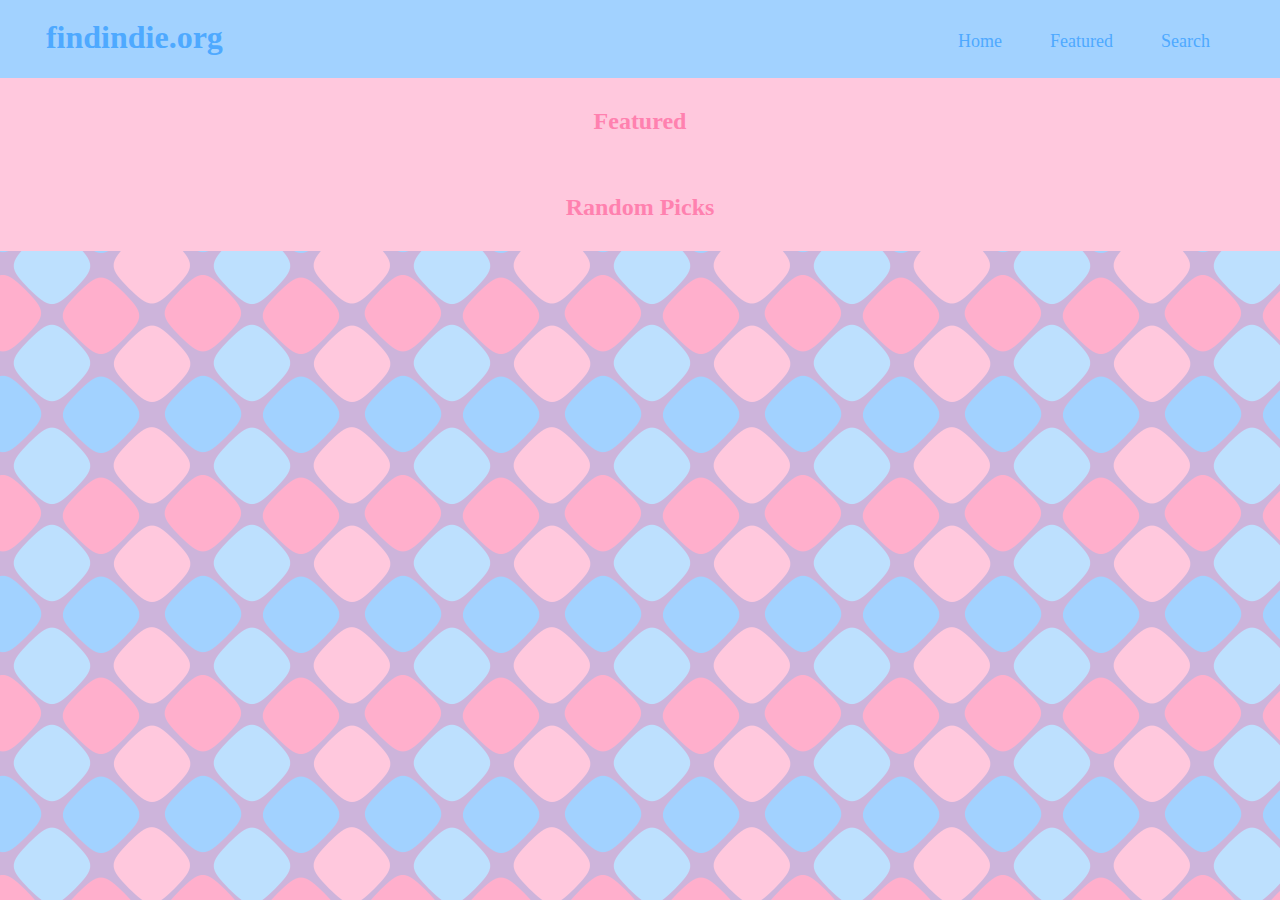
<file: index.html>
<!doctype html>
<html lang="en">
    <head>
        <meta charset="utf-8">
	    <meta name="viewport" content="width=device-width, initial-scale=1.0">
        <title>Find Indie!</title>
        <link rel="stylesheet" href="styles.css">
    </head>
    <body>
        <header class="header">
            <h1>findindie.org</h1>
            <div class="nav">
                <a>Home</a>
                <a>Featured</a>
                <a>Search</a>
            </div>
        </header>
        <div class="content">
            <h2>Featured</h2>
        </div>
        <div class="content">
            <h2>Random Picks</h2>
        </div>
    </body>
</html>
</file>
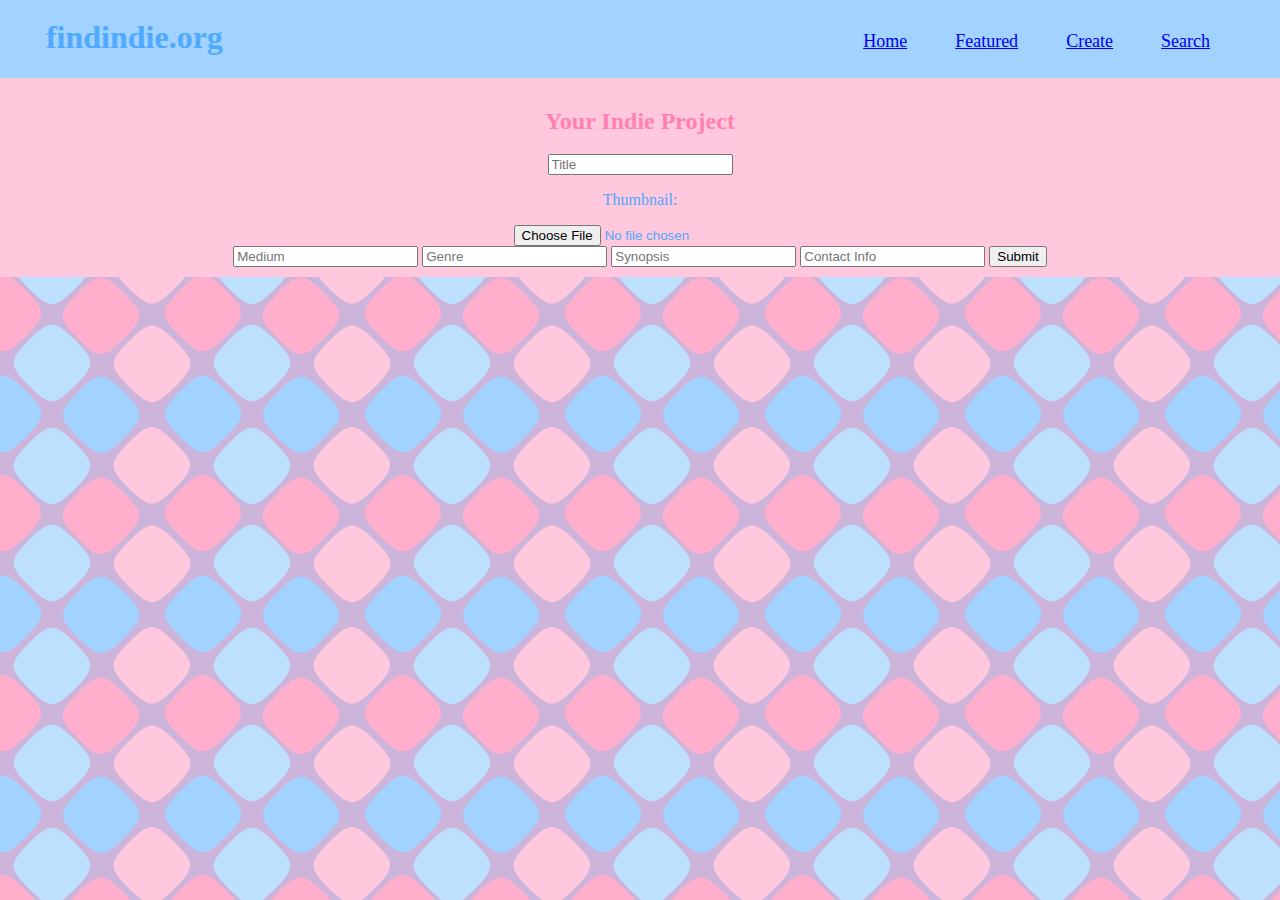
<file: create.html>
<!doctype html>
<html lang="en">
    <head>
        <meta charset="utf-8">
	    <meta name="viewport" content="width=device-width, initial-scale=1.0">
        <title>Find Indie!</title>
        <link rel="stylesheet" href="styles.css">
    </head>
    <body>
        <header class="header">
            <h1>findindie.org</h1>
            <div class="nav">
                <a href="index.html">Home</a>
                <a href="featured.html">Featured</a>
                <a href="create.html">Create</a>
                <a href="search.html">Search</a>
            </div>
        </header>
        <div class="content">
            <h2>Your Indie Project</h2>
            <div class="form">
                <form action="/action_page.php">
                    <input type="text" placeholder="Title" class="text">
                    <div>
                        <p>Thumbnail:</p>
                        <input type="file" id="myFile" name="filename">
                    </div>
                    <input type="text" placeholder="Medium" class="text">
                    <input type="text" placeholder="Genre" class="text">
                    <input type="text" placeholder="Synopsis" class="text">
                    <input type="text" placeholder="Contact Info" class="text">
                    <input type="submit" class="button">
                </form>
            </div>
        </div>
    </body>

</html>
</file>
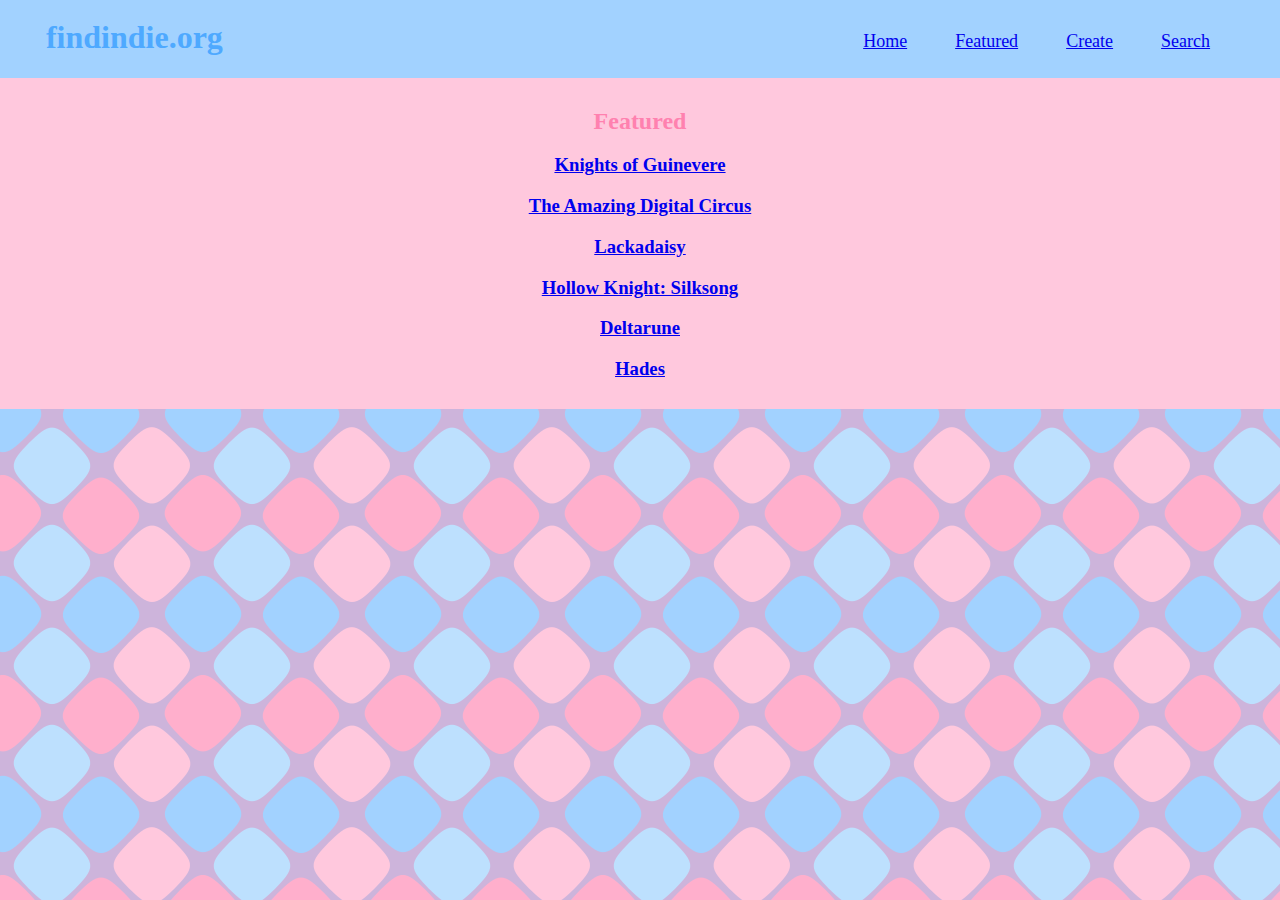
<file: featured.html>
<!doctype html>
<html lang="en">
    <head>
        <meta charset="utf-8">
	    <meta name="viewport" content="width=device-width, initial-scale=1.0">
        <title>Find Indie!</title>
        <link rel="stylesheet" href="styles.css">
    </head>
    <body>
        <header class="header">
            <h1>findindie.org</h1>
            <div class="nav">
                <a href="index.html">Home</a>
                <a href="featured.html">Featured</a>
                <a href="create.html">Create</a>
                <a href="search.html">Search</a>
            </div>
        </header>
        <div class="content">
            <h2>Featured</h2>
            <div class="featured">
                <a href="pages/kog.html">
                    <h3>Knights of Guinevere</h3>
                </a>
                <a href="pages/tadc.html">
                    <h3>The Amazing Digital Circus</h3>
                </a>
                <a href="pages/lackadaisy.html">
                    <h3>Lackadaisy</h3>
                </a>
                <a href="pages/hkss.html">
                    <h3>Hollow Knight: Silksong</h3>
                </a>
                <a href="pages/deltarune.html">
                    <h3>Deltarune</h3>
                </a>
                <a href="pages/hades.html">
                    <h3>Hades</h3>
                </a>
            </div>
        </div>
    </body>

</html>
</file>
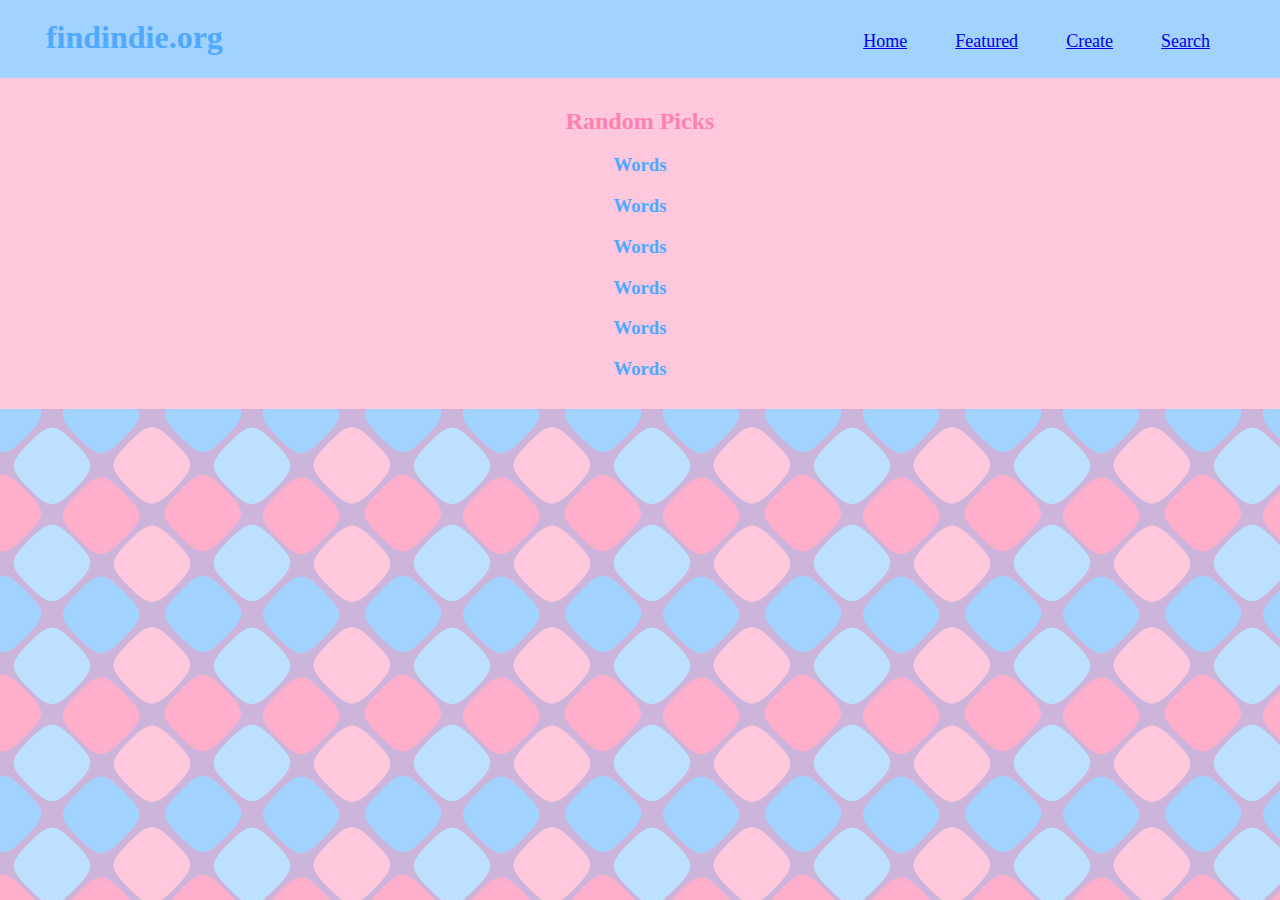
<file: search.html>
<!doctype html>
<html lang="en">
    <head>
        <meta charset="utf-8">
	    <meta name="viewport" content="width=device-width, initial-scale=1.0">
        <title>Find Indie!</title>
        <link rel="stylesheet" href="styles.css">
    </head>
    <body>
        <header class="header">
            <h1>findindie.org</h1>
            <div class="nav">
                <a href="index.html">Home</a>
                <a href="featured.html">Featured</a>
                <a href="create.html">Create</a>
                <a href="search.html">Search</a>
            </div>
        </header>
        <div class="content">
            <h2>Random Picks</h2>
            <div class="random">
                <div>
                    <h3>Words</h3>
                </div>
                <div>
                    <h3>Words</h3>
                </div>
                <div>
                    <h3>Words</h3>
                </div>
                <div>
                    <h3>Words</h3>
                </div>
                <div>
                    <h3>Words</h3>
                </div>
                <div>
                    <h3>Words</h3>
                </div>
            </div>
        </div>
    </body>

</html>
</file>
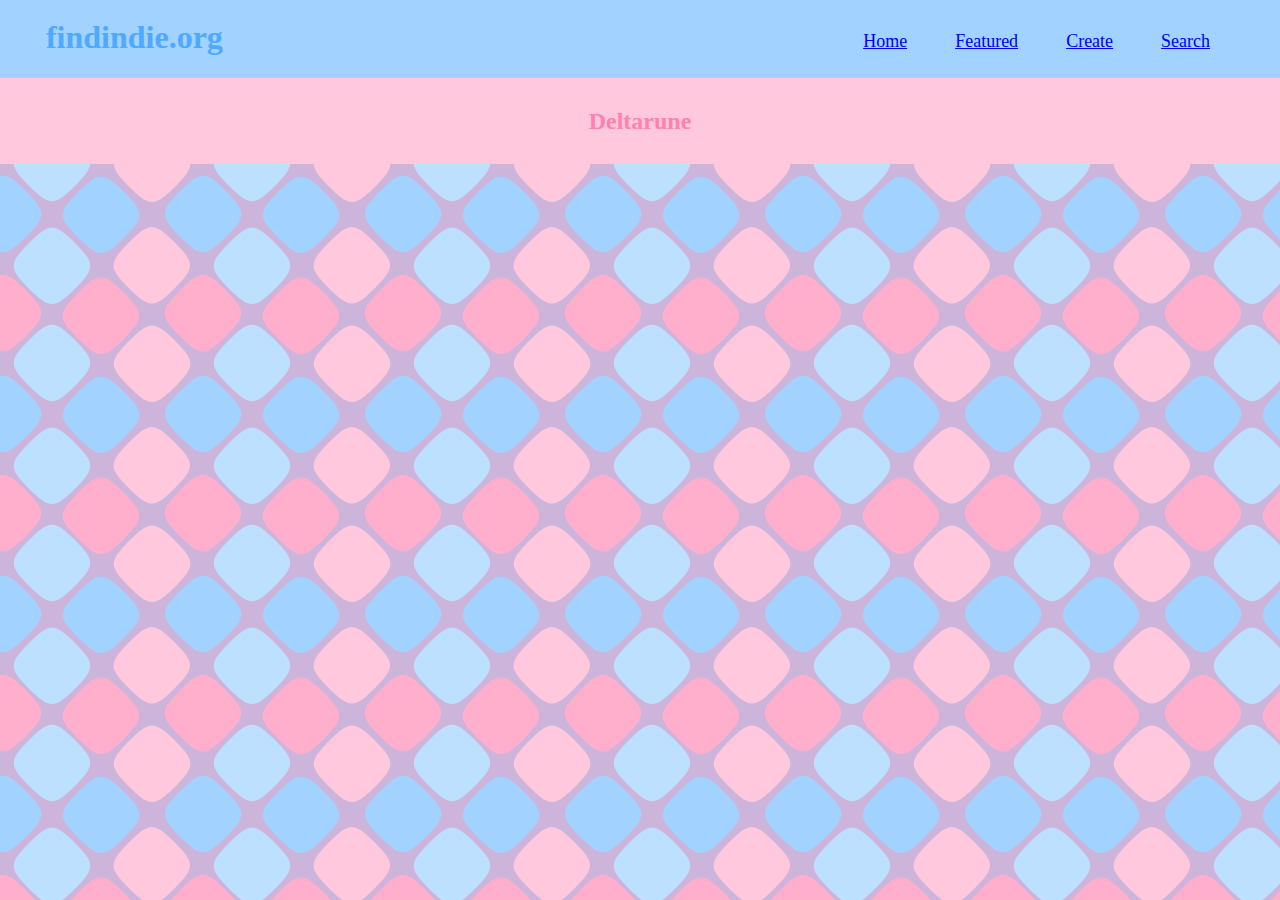
<file: pages/deltarune.html>
<!doctype html>
<html lang="en">
    <head>
        <meta charset="utf-8">
	    <meta name="viewport" content="width=device-width, initial-scale=1.0">
        <title>Find Indie!</title>
        <link rel="stylesheet" href="../styles.css">
    </head>
    <body>
        <header class="header">
            <h1>findindie.org</h1>
            <div class="nav">
                <a href="../index.html">Home</a>
                <a href="../featured.html">Featured</a>
                <a href="../create.html">Create</a>
                <a href="../search.html">Search</a>
            </div>
        </header>
        <div class="content">
            <h2>Deltarune</h2>
        </div>
    </body>
</html>
</file>
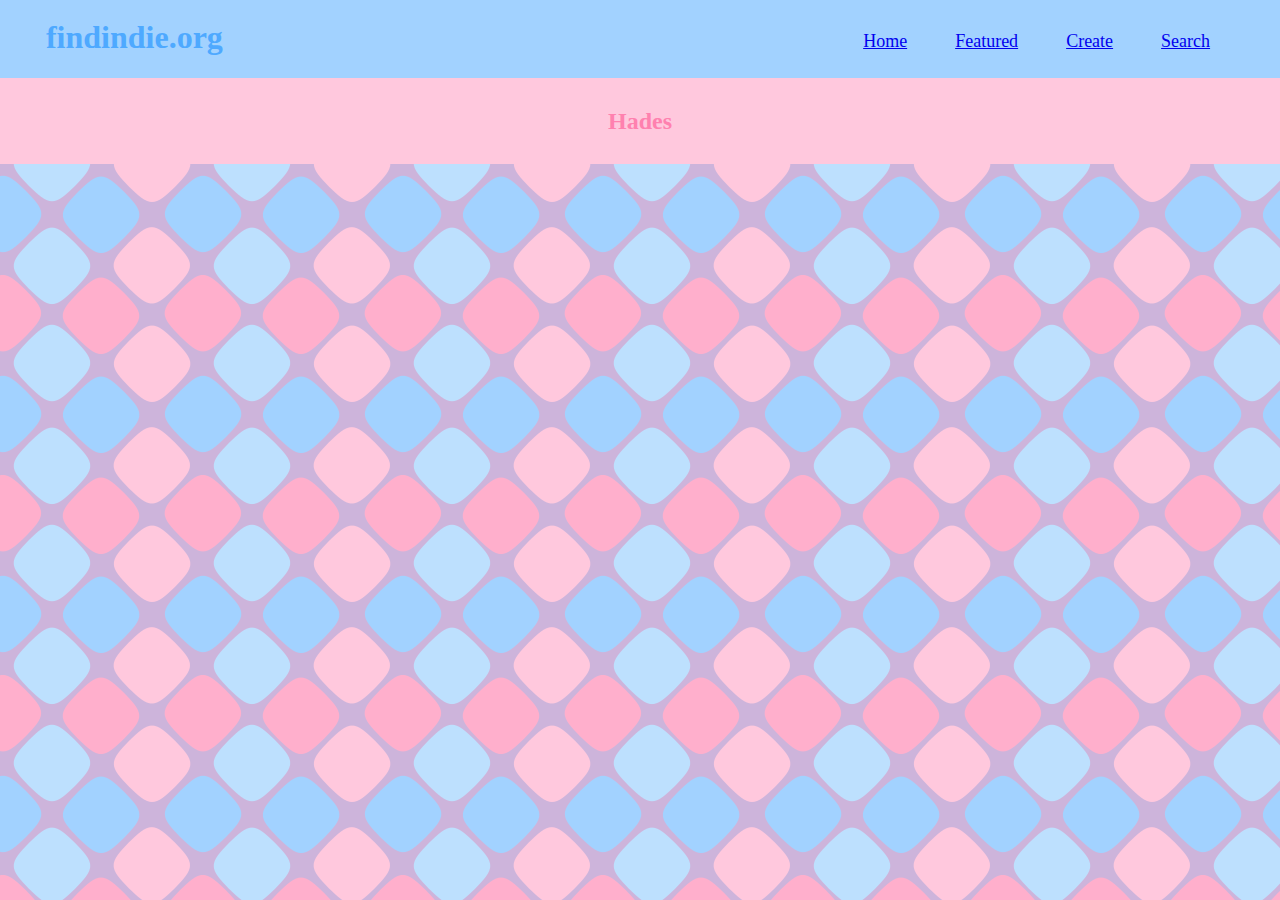
<file: pages/hades.html>
<!doctype html>
<html lang="en">
    <head>
        <meta charset="utf-8">
	    <meta name="viewport" content="width=device-width, initial-scale=1.0">
        <title>Find Indie!</title>
        <link rel="stylesheet" href="../styles.css">
    </head>
    <body>
        <header class="header">
            <h1>findindie.org</h1>
            <div class="nav">
                <a href="../index.html">Home</a>
                <a href="../featured.html">Featured</a>
                <a href="../create.html">Create</a>
                <a href="../search.html">Search</a>
            </div>
        </header>
        <div class="content">
            <h2>Hades</h2>
        </div>
    </body>
</html>
</file>
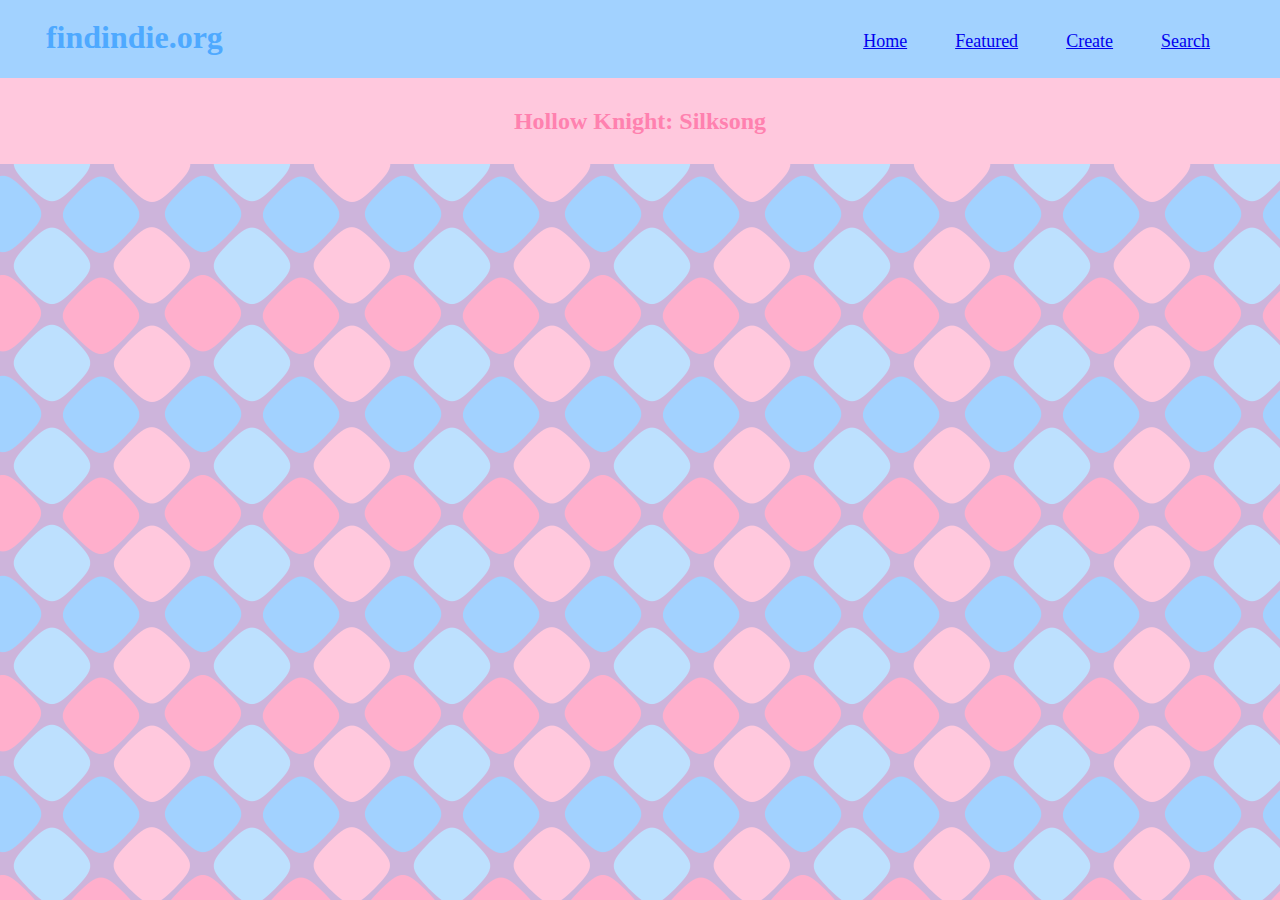
<file: pages/hkss.html>
<!doctype html>
<html lang="en">
    <head>
        <meta charset="utf-8">
	    <meta name="viewport" content="width=device-width, initial-scale=1.0">
        <title>Find Indie!</title>
        <link rel="stylesheet" href="../styles.css">
    </head>
    <body>
        <header class="header">
            <h1>findindie.org</h1>
            <div class="nav">
                <a href="../index.html">Home</a>
                <a href="../featured.html">Featured</a>
                <a href="../create.html">Create</a>
                <a href="../search.html">Search</a>
            </div>
        </header>
        <div class="content">
            <h2>Hollow Knight: Silksong</h2>
        </div>
    </body>
</html>
</file>
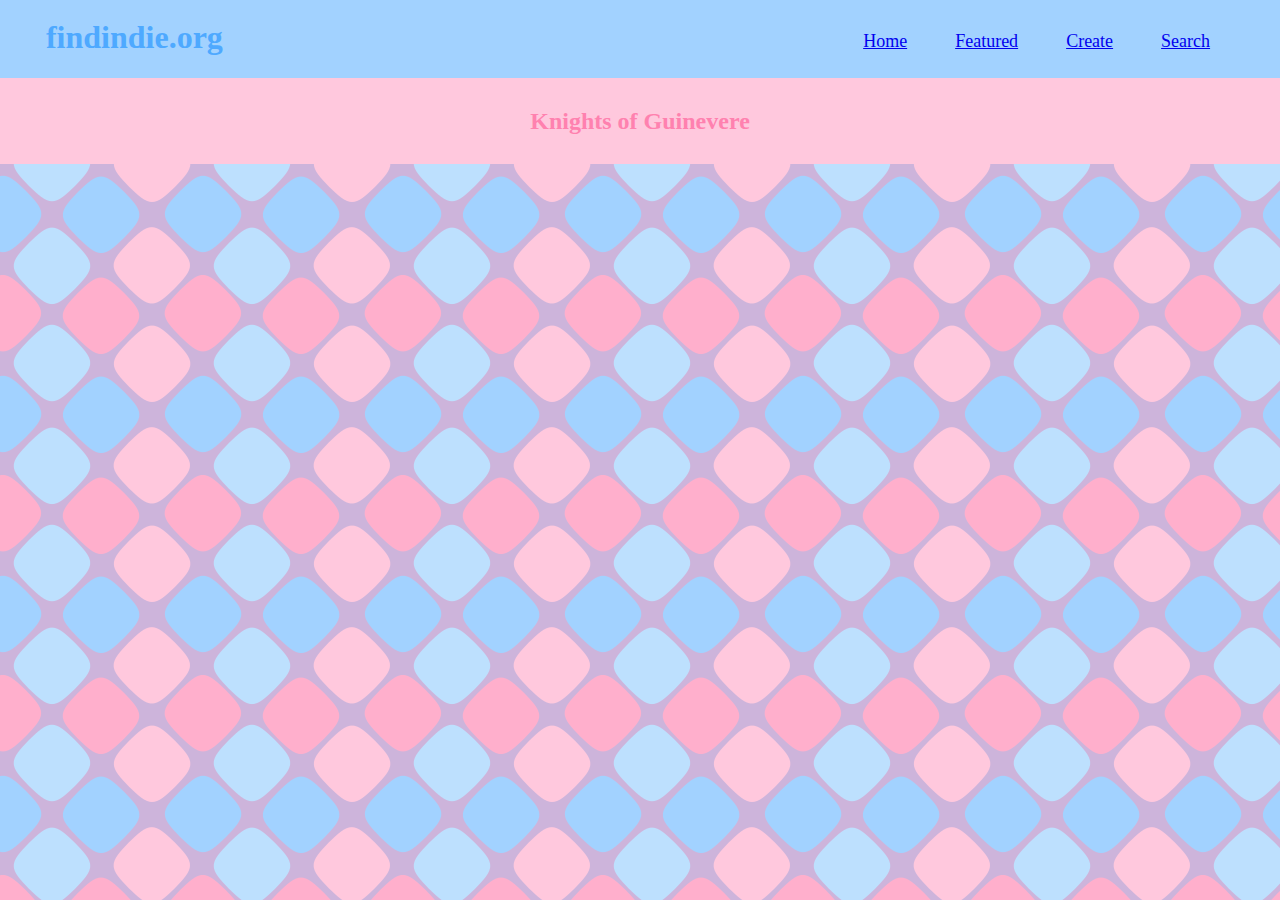
<file: pages/kog.html>
<!doctype html>
<html lang="en">
    <head>
        <meta charset="utf-8">
	    <meta name="viewport" content="width=device-width, initial-scale=1.0">
        <title>Find Indie!</title>
        <link rel="stylesheet" href="../styles.css">
    </head>
    <body>
        <header class="header">
            <h1>findindie.org</h1>
            <div class="nav">
                <a href="../index.html">Home</a>
                <a href="../featured.html">Featured</a>
                <a href="../create.html">Create</a>
                <a href="../search.html">Search</a>
            </div>
        </header>
        <div class="content">
            <h2>Knights of Guinevere</h2>
        </div>
    </body>
</html>
</file>
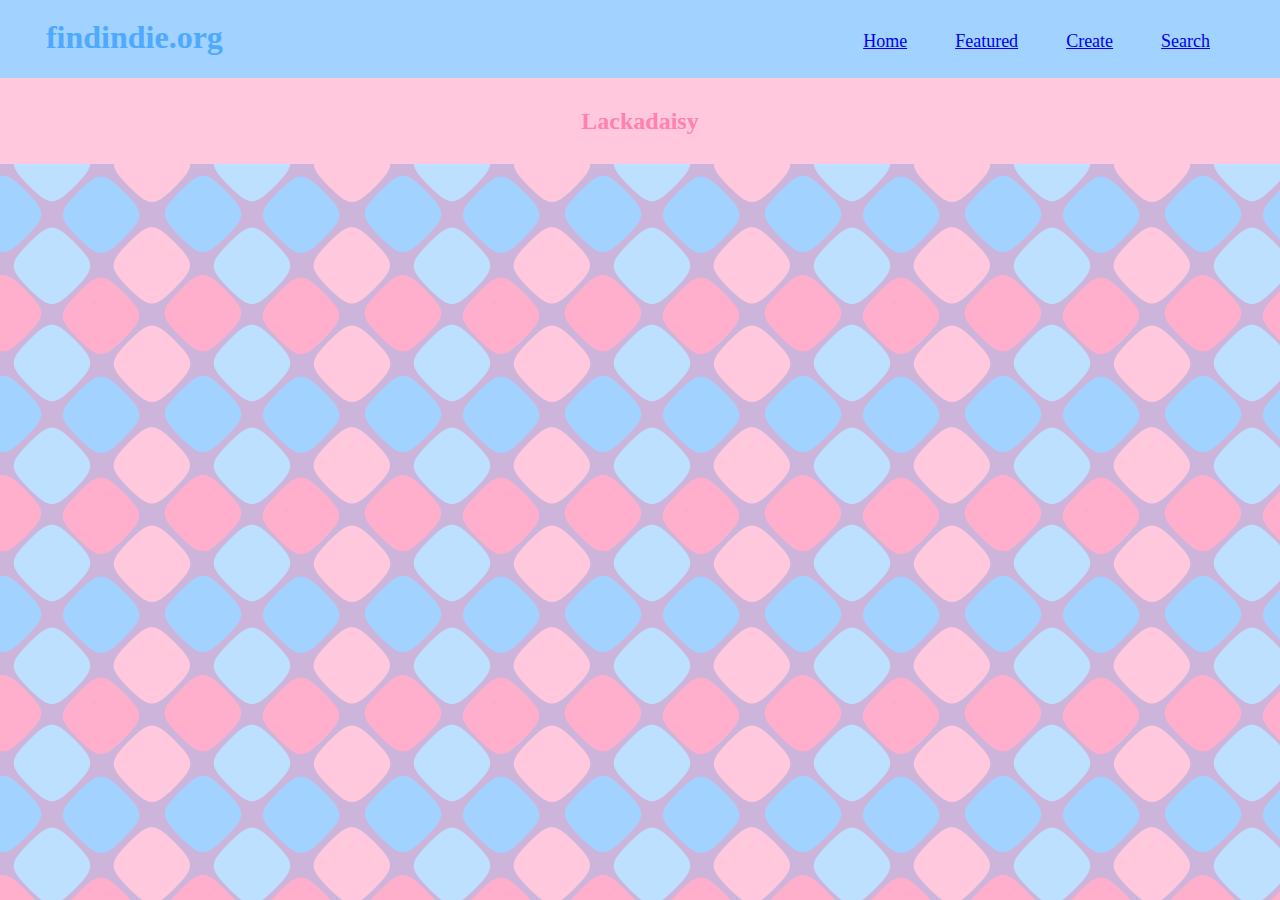
<file: pages/lackadaisy.html>
<!doctype html>
<html lang="en">
    <head>
        <meta charset="utf-8">
	    <meta name="viewport" content="width=device-width, initial-scale=1.0">
        <title>Find Indie!</title>
        <link rel="stylesheet" href="../styles.css">
    </head>
    <body>
        <header class="header">
            <h1>findindie.org</h1>
            <div class="nav">
                <a href="../index.html">Home</a>
                <a href="../featured.html">Featured</a>
                <a href="../create.html">Create</a>
                <a href="../search.html">Search</a>
            </div>
        </header>
        <div class="content">
            <h2>Lackadaisy</h2>
        </div>
    </body>
</html>
</file>
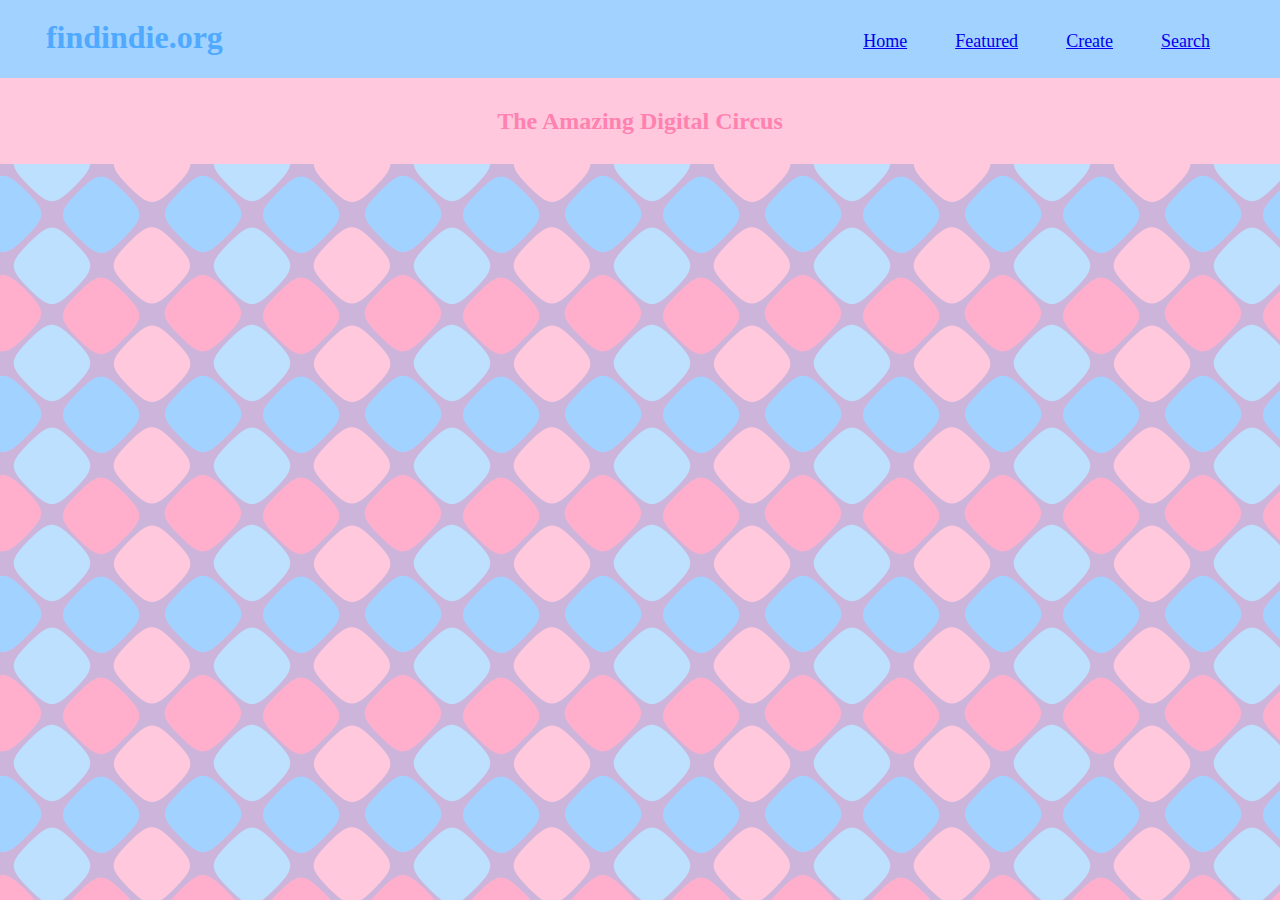
<file: pages/tadc.html>
<!doctype html>
<html lang="en">
    <head>
        <meta charset="utf-8">
	    <meta name="viewport" content="width=device-width, initial-scale=1.0">
        <title>Find Indie!</title>
        <link rel="stylesheet" href="../styles.css">
    </head>
    <body>
        <header class="header">
            <h1>findindie.org</h1>
            <div class="nav">
                <a href="../index.html">Home</a>
                <a href="../featured.html">Featured</a>
                <a href="../create.html">Create</a>
                <a href="../search.html">Search</a>
            </div>
        </header>
        <div class="content">
            <h2>The Amazing Digital Circus</h2>
        </div>
    </body>
</html>
</file>
<file: styles.css>
body {
    text-align: center;
    color: #4ea9ff;
    background-color: #CDB4DB;
    background-image: url(images/Karamela\ Tile\ 1.png);
}

h2 {
    color: #ff81af;
}

.content {
    background-color: #FFC8DD;
    padding: 10px;
    margin-left: -2%;
    margin-right: -2%;
}

.header {
    color: #4ea9ff;
    background-color: #a2d2ff;
    display: flex;
    flex-flow: row nowrap;
    justify-content: space-between;
    align-items: flex-end;
    padding-left: 5%;
    padding-right: 5%;
    padding-top: 15px;
    margin-top: -2%;
    margin-left: -2%;
    margin-right: -2%;
}

.nav {
    display: flex;
    flex-flow: row nowrap;
    justify-content: center;
    gap: 0px;
    font-size: 18px;
    margin-bottom: 20px;
}

.nav a {
    padding-top: 6px;
    padding-bottom: 6px;
    padding-left: 24px;
    padding-right: 24px;
}
</file>
